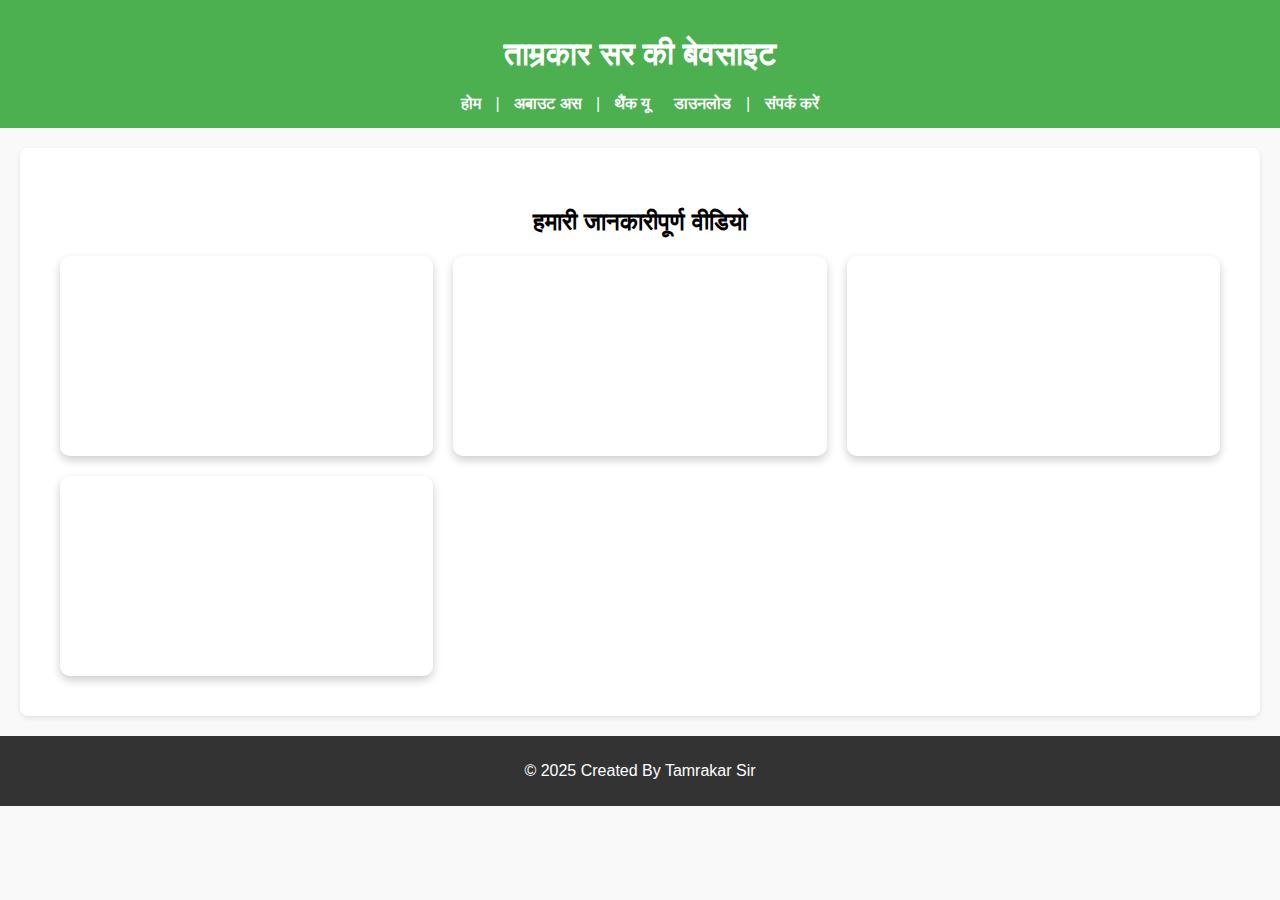
<file: index.html>
<!DOCTYPE html>
<html lang="hi">
<head>
  <meta charset="UTF-8">
  <meta name="viewport" content="width=device-width, initial-scale=1.0">
  <title>यह ताम्रकार सर की बेवसाइट है, जिसमें टेक्नालाॅजी, साइंस, आर्ट,विभिन्न प्रतियोगी परिक्षाआें से संबंधित कंटेंट उपलब्ध रहेगा। </title>
  <link rel="stylesheet" href="style.css">

  <style>
    .video-section {
      padding: 20px;
      max-width: 1200px;
      margin: auto;
    }
    .video-grid {
      display: grid;
      grid-template-columns: repeat(auto-fit, minmax(300px, 1fr));
      gap: 20px;
    }
    .video-grid iframe {
      width: 100%;
      height: 200px;
      border-radius: 10px;
      box-shadow: 0 4px 10px rgba(0,0,0,0.2);
    }
  </style>
</head>
<body>
  <header>
    <h1>ताम्रकार सर की बेवसाइट</h1>
    <nav>
      <a href="index.html">होम</a> |
      <a href="about.html">अबाउट अस</a> |
      <a href="thankyou.html">थैंक यू</a>
      <a href="downloads.html">डाउनलोड</a> |
      <a href="contact.html">संपर्क करें</a>
    </nav>
  </header>

  <main>
    <section class="video-section">
  <h2 style="text-align:center;">हमारी जानकारीपूर्ण वीडियो</h2>
  <div class="video-grid">
    <!-- Video 1 -->
    <iframe src="https://www.youtube.com/embed/XmHFc2UgcJ8" frameborder="0" allowfullscreen></iframe>

    <!-- Video 2 -->
    <iframe src="https://www.youtube.com/embed/VIDEO_ID_2" frameborder="0" allowfullscreen></iframe>

    <!-- Video 3 -->
    <iframe src="https://www.youtube.com/embed/VIDEO_ID_3" frameborder="0" allowfullscreen></iframe>

    <!-- Video 4 -->
    <iframe src="https://www.youtube.com/embed/VIDEO_ID_4" frameborder="0" allowfullscreen></iframe>
  </div>
</section>
  </main>

  <footer>
    <p>© 2025 Created By Tamrakar Sir</p>
  </footer>
</body>
</html>
</file>
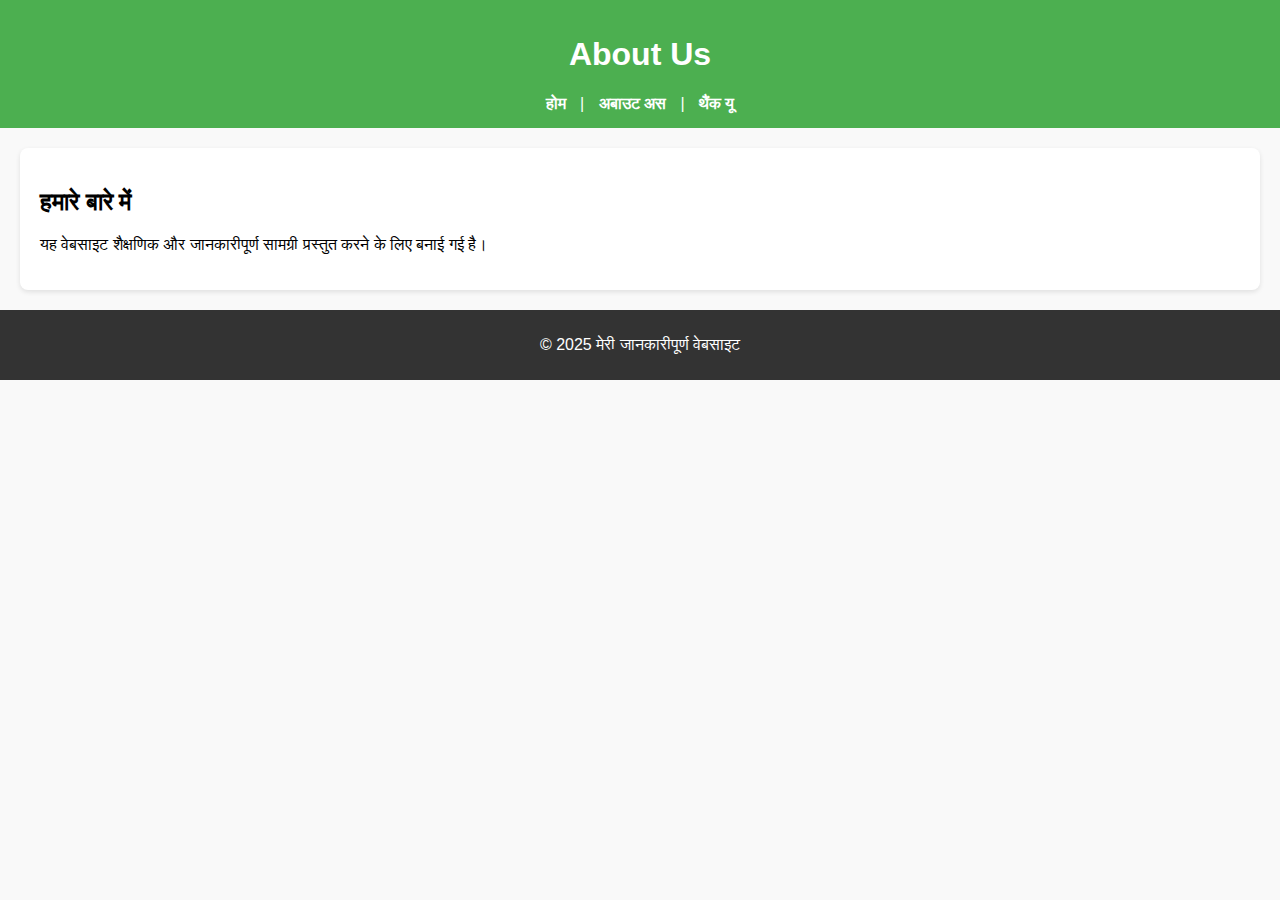
<file: about.html>
<!DOCTYPE html>
<html lang="hi">
<head>
  <meta charset="UTF-8">
  <meta name="viewport" content="width=device-width, initial-scale=1.0">
  <title>About Us</title>
  <link rel="stylesheet" href="style.css">
</head>
<body>
  <header>
    <h1>About Us</h1>
    <nav>
      <a href="index.html">होम</a> |
      <a href="about.html">अबाउट अस</a> |
      <a href="thankyou.html">थैंक यू</a>
    </nav>
  </header>

  <main>
    <h2>हमारे बारे में</h2>
    <p>यह वेबसाइट शैक्षणिक और जानकारीपूर्ण सामग्री प्रस्तुत करने के लिए बनाई गई है।</p>
  </main>

  <footer>
    <p>© 2025 मेरी जानकारीपूर्ण वेबसाइट</p>
  </footer>
</body>
</html>
</file>
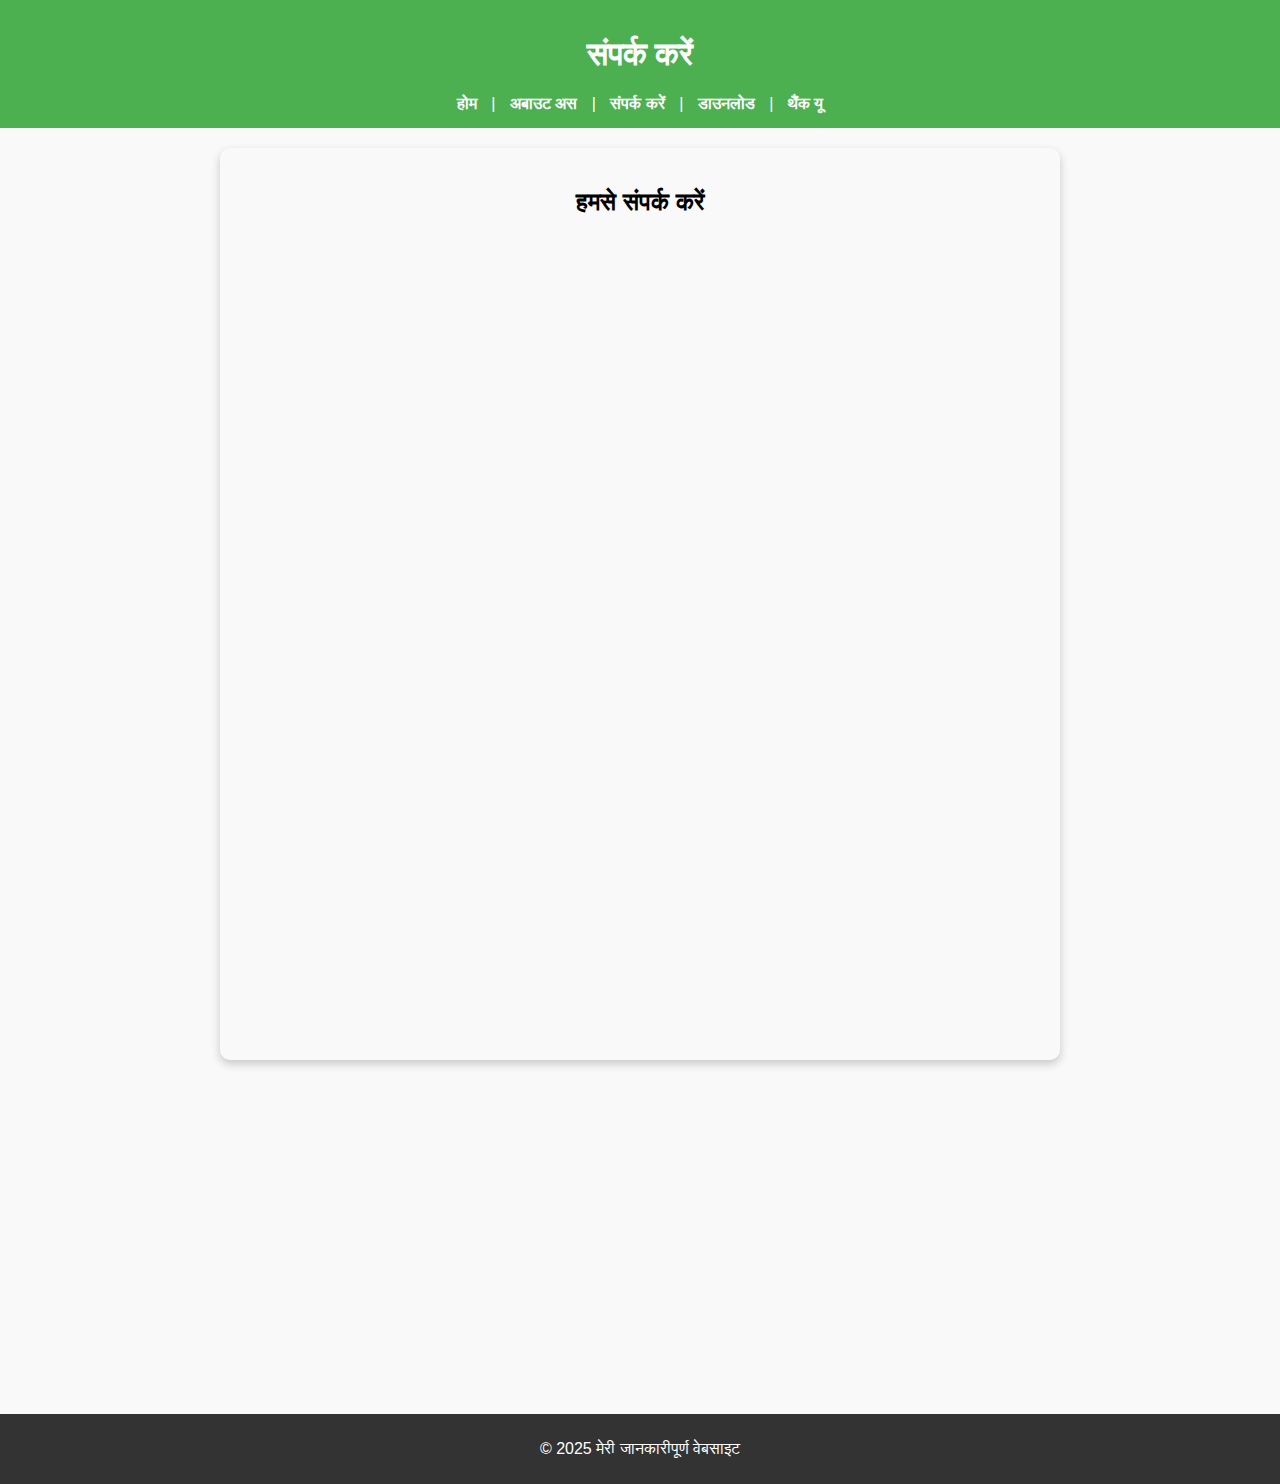
<file: contact.html>
<!DOCTYPE html>
<html lang="hi">
<head>
  <meta charset="UTF-8">
  <meta name="viewport" content="width=device-width, initial-scale=1.0">
  <title>संपर्क करें</title>
  <link rel="stylesheet" href="style.css">
  <style>
    .contact-container {
      max-width: 800px;
      margin: 20px auto;
      padding: 20px;
      background: #f9f9f9;
      border-radius: 10px;
      box-shadow: 0 4px 10px rgba(0,0,0,0.2);
    }
    .contact-container h2 {
      text-align: center;
      margin-bottom: 20px;
    }
    form {
      display: flex;
      flex-direction: column;
      gap: 15px;
    }
    input, textarea {
      padding: 10px;
      border: 1px solid #ccc;
      border-radius: 8px;
      font-size: 16px;
    }
    button {
      padding: 12px;
      background: #0077cc;
      color: white;
      border: none;
      border-radius: 8px;
      font-size: 16px;
      cursor: pointer;
    }
    button:hover {
      background: #005fa3;
    }
    .map {
      margin-top: 30px;
      border-radius: 10px;
      overflow: hidden;
    }
  </style>
</head>
<body>
  <header>
    <h1>संपर्क करें</h1>
    <nav>
      <a href="index.html">होम</a> |
      <a href="about.html">अबाउट अस</a> |
      <a href="contact.html">संपर्क करें</a> |
      <a href="downloads.html">डाउनलोड</a> |
      <a href="thankyou.html">थैंक यू</a>
    </nav>
  </header>

  <div class="contact-container">
  <h2>हमसे संपर्क करें</h2>
  
  <!-- Google Form Embed -->
  <iframe src="

https://docs.google.com/forms/d/e/1FAIpQLSfn6qvDw0utu9gYBf0pNJuLw8-PUyzQjQdSI6UxkV_JZ8P4tw/viewform?usp=dialogembedded=true" 
  width="100%" height="800" frameborder="0" marginheight="0" marginwidth="0">Loading…</iframe>
</div>


    <div class="map">
      <iframe src="https://www.google.com/maps/embed?pb=!1m18!1m12!1m3!1d3559.966882982742!2d80.9462!3d26.8467!2m3!1f0!2f0!3f0!3m2!1i1024!2i768!4f13.1!3m3!1m2!1s0x399be2!2sLucknow!5e0!3m2!1sen!2sin!4v1700000000"
        width="100%" height="300" style="border:0;" allowfullscreen="" loading="lazy"></iframe>
    </div>
  </div>

  <footer>
    <p>© 2025 मेरी जानकारीपूर्ण वेबसाइट</p>
  </footer>
</body>
</html>
</file>
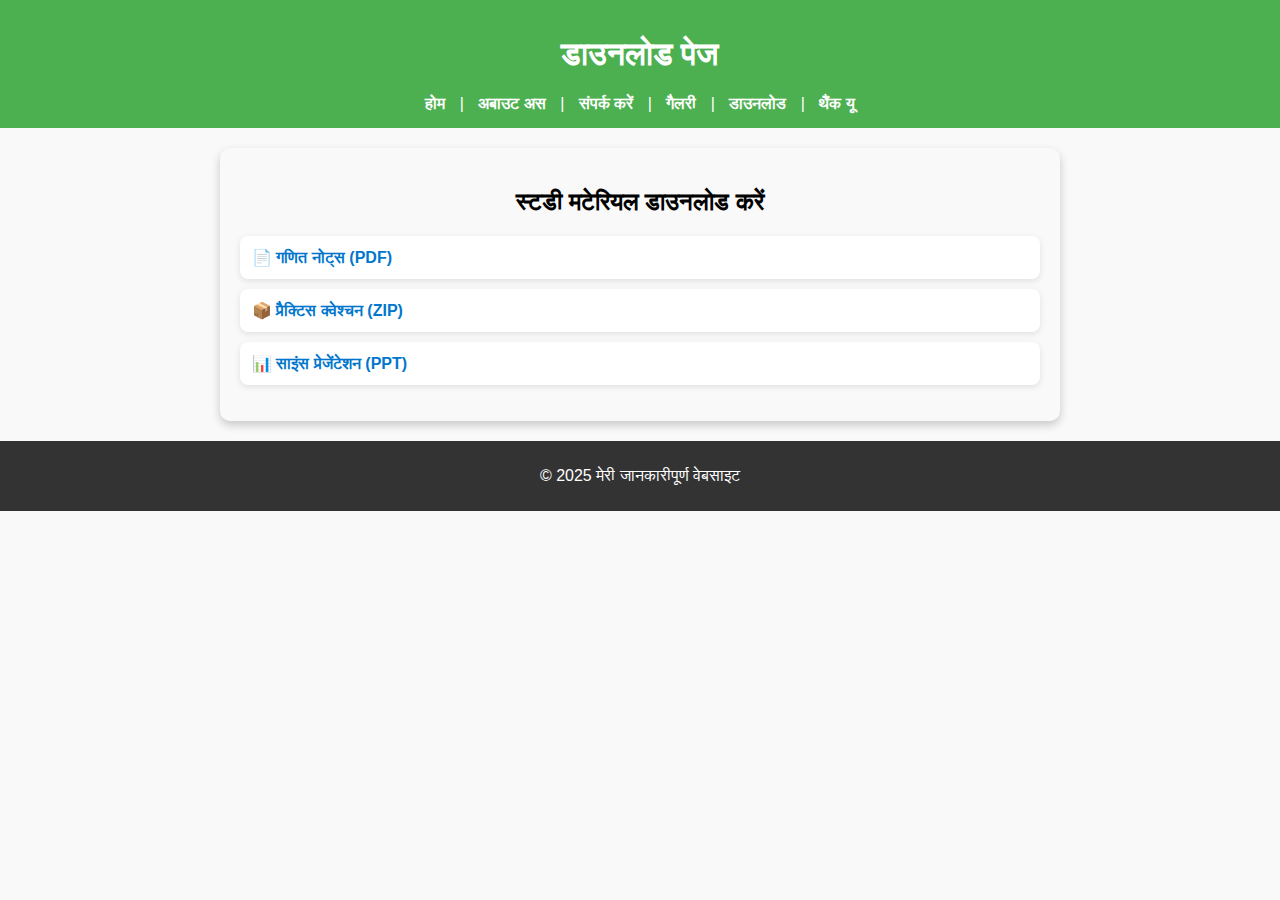
<file: downloads.html>
<!DOCTYPE html>
<html lang="hi">
<head>
  <meta charset="UTF-8">
  <meta name="viewport" content="width=device-width, initial-scale=1.0">
  <title>डाउनलोड पेज</title>
  <link rel="stylesheet" href="style.css">
  <style>
    .download-container {
      max-width: 800px;
      margin: 20px auto;
      padding: 20px;
      background: #f9f9f9;
      border-radius: 10px;
      box-shadow: 0 4px 10px rgba(0,0,0,0.2);
    }
    .download-container h2 {
      text-align: center;
      margin-bottom: 20px;
    }
    .download-list {
      list-style: none;
      padding: 0;
    }
    .download-list li {
      margin: 10px 0;
      padding: 12px;
      background: white;
      border-radius: 8px;
      box-shadow: 0 2px 6px rgba(0,0,0,0.1);
    }
    .download-list a {
      text-decoration: none;
      color: #0077cc;
      font-weight: bold;
    }
    .download-list a:hover {
      color: #005fa3;
    }
  </style>
</head>
<body>
  <header>
    <h1>डाउनलोड पेज</h1>
    <nav>
      <a href="index.html">होम</a> |
      <a href="about.html">अबाउट अस</a> |
      <a href="contact.html">संपर्क करें</a> |
      <a href="gallery.html">गैलरी</a> |
      <a href="downloads.html">डाउनलोड</a> |
      <a href="thankyou.html">थैंक यू</a>
    </nav>
  </header>

  <div class="download-container">
    <h2>स्टडी मटेरियल डाउनलोड करें</h2>
    <ul class="download-list">
      <li><a href="downloads/sample.pdf" download>📄 गणित नोट्स (PDF)</a></li>
      <li><a href="downloads/sample.zip" download>📦 प्रैक्टिस क्वेश्चन (ZIP)</a></li>
      <li><a href="downloads/sample.pptx" download>📊 साइंस प्रेजेंटेशन (PPT)</a></li>
    </ul>
  </div>

  <footer>
    <p>© 2025 मेरी जानकारीपूर्ण वेबसाइट</p>
  </footer>
</body>
</html>
</file>
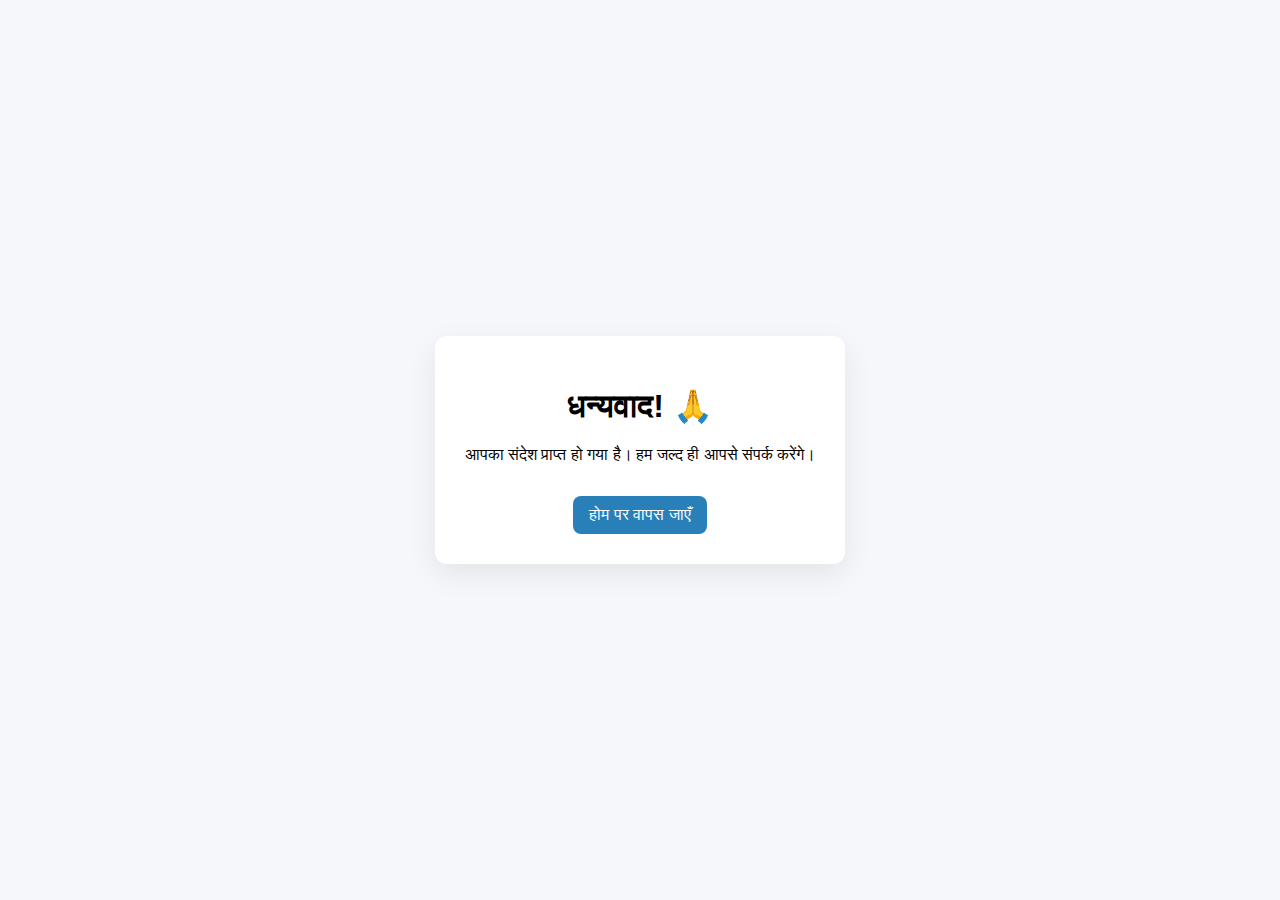
<file: thankyou.html>
<!DOCTYPE html>
<html lang="hi">
<head>
  <meta charset="UTF-8" />
  <meta name="viewport" content="width=device-width, initial-scale=1.0"/>
  <title>धन्यवाद</title>
  <style>
    body { font-family: Arial, sans-serif; display:flex; align-items:center; justify-content:center; min-height:100vh; margin:0; background:#f5f7fb; }
    .wrap { background:#fff; padding:30px; border-radius:12px; box-shadow:0 10px 30px rgba(0,0,0,.08); text-align:center; }
    a { display:inline-block; margin-top:16px; text-decoration:none; padding:10px 16px; border-radius:8px; background:#2980b9; color:#fff; }
  </style>
</head>
<body>
  <div class="wrap">
    <h1>धन्यवाद! 🙏</h1>
    <p>आपका संदेश प्राप्त हो गया है। हम जल्द ही आपसे संपर्क करेंगे।</p>
    <a href="index.html">होम पर वापस जाएँ</a>
  </div>
</body>
</html>
</file>
<file: style.css>
body { font-family: Arial, sans-serif; margin: 0; padding: 0; background: #f9f9f9; }
header { background: #4CAF50; padding: 15px; color: white; text-align: center; }
nav a { color: white; margin: 0 10px; text-decoration: none; font-weight: bold; }
nav a:hover { text-decoration: underline; }
main { padding: 20px; background: white; margin: 20px; border-radius: 8px; box-shadow: 0 2px 5px rgba(0,0,0,0.1); }
footer { text-align: center; padding: 10px; background: #333; color: white; margin-top: 20px; }
</file>
